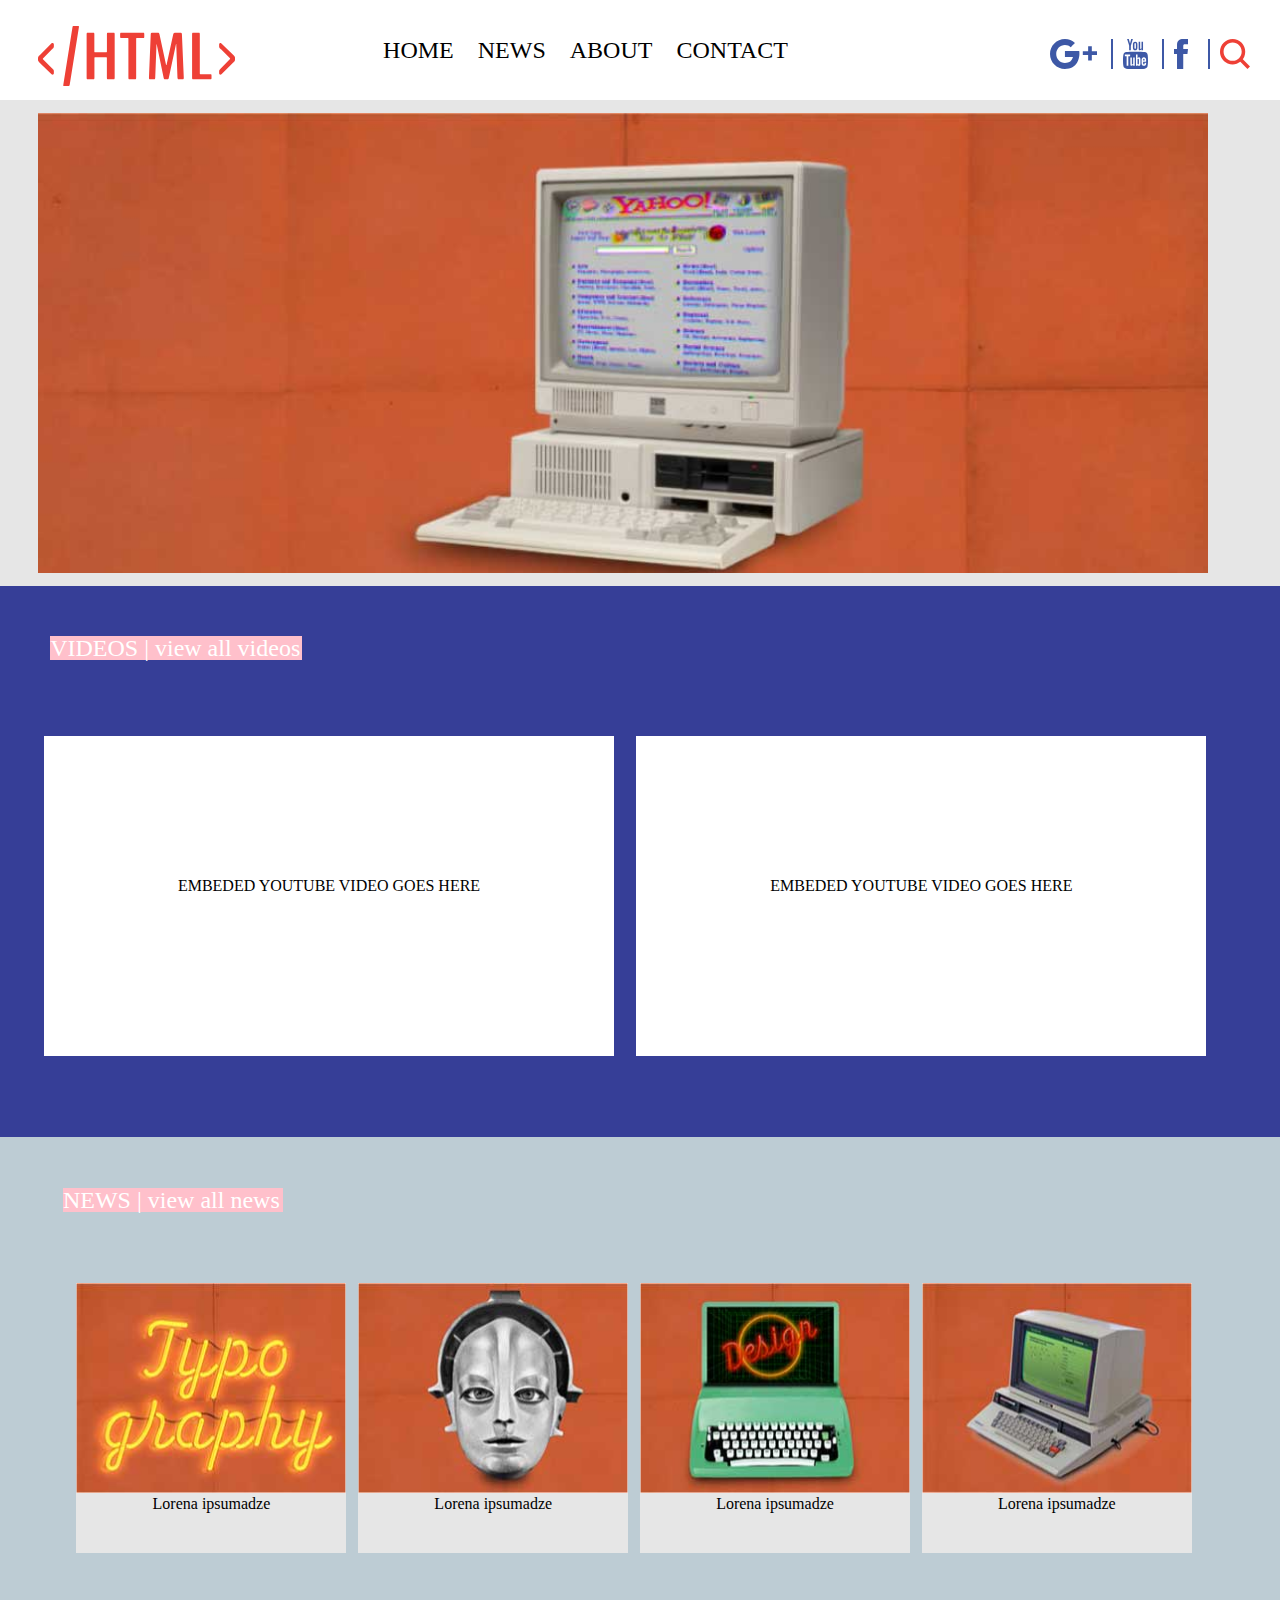
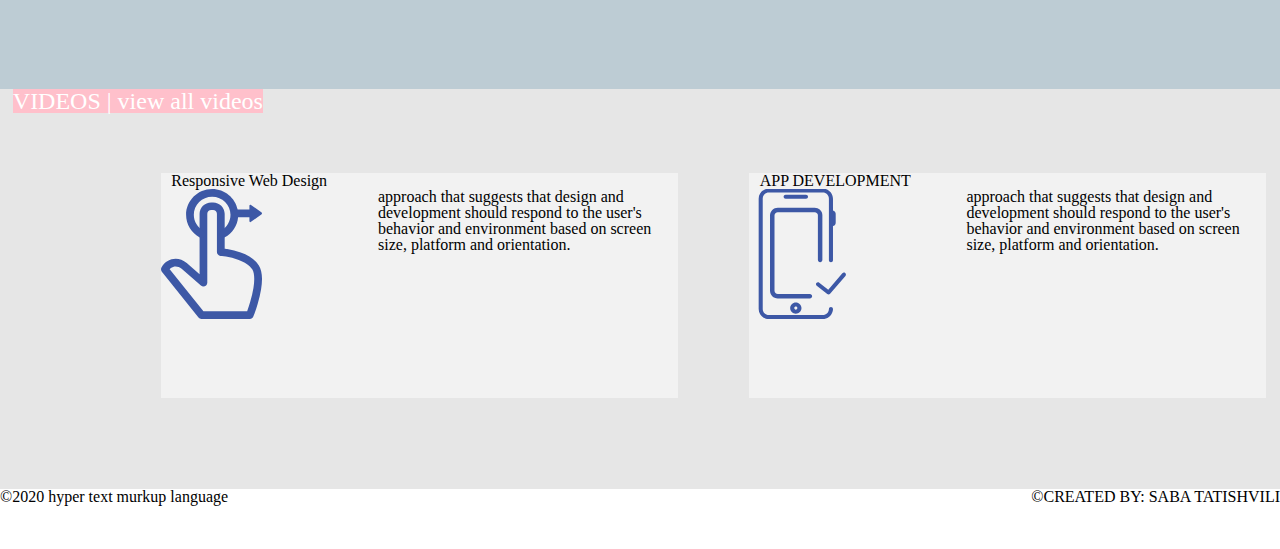
<file: index.html>
<!DOCTYPE html>
<html lang="en">
<head>
	<link rel="stylesheet" type="text/css" href="css/reset.css">
	<link rel="stylesheet" type="text/css" href="css/style.css">
	<link rel="icon" type="text/css" href="images/bell.png">
	<meta charset="UTF-8">
	<title>New Year</title>
</head>
<body>
	<header>
		<a href="index.html"> <img class="htmllogo" src="images/htmllogo.svg" alt="HTML LOGO"> </a> 
		<ul class="ul">
			<li  class="li"> <a class="liTAGa" href="index.html">HOME</a></li>
			<li  class="li"> <a class="liTAGa" href="news.html">NEWS</a></li>
			<li  class="li"> <a class="liTAGa" href="about1.html">ABOUT</a></li>
			<li  class="li"> <a class="liTAGa" href="contact.html">CONTACT</a></li>
		</ul>
		<div class="headersociallogos">
		    <a href="https://www.google.com/"> <img class="googlelogo" src="images/googlelogo.svg"></a>
		    <a href="https://www.youtube.com/"> <img class="headerlogos" src="images/youtubelogo.svg"></a>
		    <a href="https://www.facebook.com/"> <img class="headerlogos" src="images/facebooklogo.svg"></a>
		    <button class="button1" onclick="myFunction()"><img class="headerlogos" src="images/searchlogo.svg"></button> 
		    <script>function myFunction() {alert("UNDER CONSTRUCTION!");}
            </script>
		</div>
	</header>
	<div class="firstmaindiv">
		<img class="computerlogo" src="images/computerlogo.svg" alt="computer logo">
	</div>
	<div class="seconddiv">
		 <p class="seconddivp">VIDEOS | view all videos</p>
		 <div class="secondminidiv"><p class="secondmaindivp">EMBEDED YOUTUBE VIDEO GOES HERE</p> </div>
		 <div class="secondminidiv"><p class="secondmaindivp">EMBEDED YOUTUBE VIDEO GOES HERE</p> </div>
	</div>
	<div class="thirddiv">
		<p class="thirdivp">NEWS | view all news</p>
		<div class="thirdmainflex">
		 <div class="thirdminidiv">
			<img class="thirdminidivimg" src="images/typographylogo.svg" alt="typographylogo">
			<p class="thirdminidivp">Lorena ipsumadze</p>
		</div>
		<div class="thirdminidiv">
			<img class="thirdminidivimg" src="images/impsumlogo.svg" alt="lorem ipsum">
			<p class="thirdminidivp">Lorena ipsumadze</p>
		</div>
		<div class="thirdminidiv">
			<img class="thirdminidivimg" src="images/minicomputerklogo.svg" alt="computer logo">
			<p class="thirdminidivp">Lorena ipsumadze</p>
		</div>
		<div class="thirdminidiv">
			<img class="thirdminidivimg" src="images/minicomputerlogo.svg" alt="computerminilogo">
			<p class="thirdminidivp">Lorena ipsumadze</p>
		</div>
	 </div>
	</div>
	<div class="forthdiv">
		<p class="forthdivp">VIDEOS | view all videos</p>
		<div class="forthfirstdiv"> 
		  <div class="forthminidiv">
			 <h3 class="forthminidivh3"> Responsive Web Design</h3>
			 <img class="forthminidivlogo" src="images/fingerlogo.svg" alt="fingerlogo">
			 <p class="forthminidivp">approach that suggests that design and development should respond to the user's behavior and environment based on screen size, platform and orientation.</p>
		  </div>
		  <div class="forthminidiv">
			 <h3 class="forthminidivh3"> APP DEVELOPMENT</h3>
			 <img class="forthminidivlogo" src="images/phonelogo.svg" alt="phonelogo">
			 <p class="forthminidivp">approach that suggests that design and development should respond to the user's behavior and environment based on screen size, platform and orientation.</p>
		  </div>
		</div>
	</div>
	<footer class="footerbox">
		<p class="footerboxp1">©2020 hyper text murkup language</p>
		<p class="footerboxp2">©CREATED BY: SABA TATISHVILI</p>
		
	</footer>

</body>
</html>
</file>
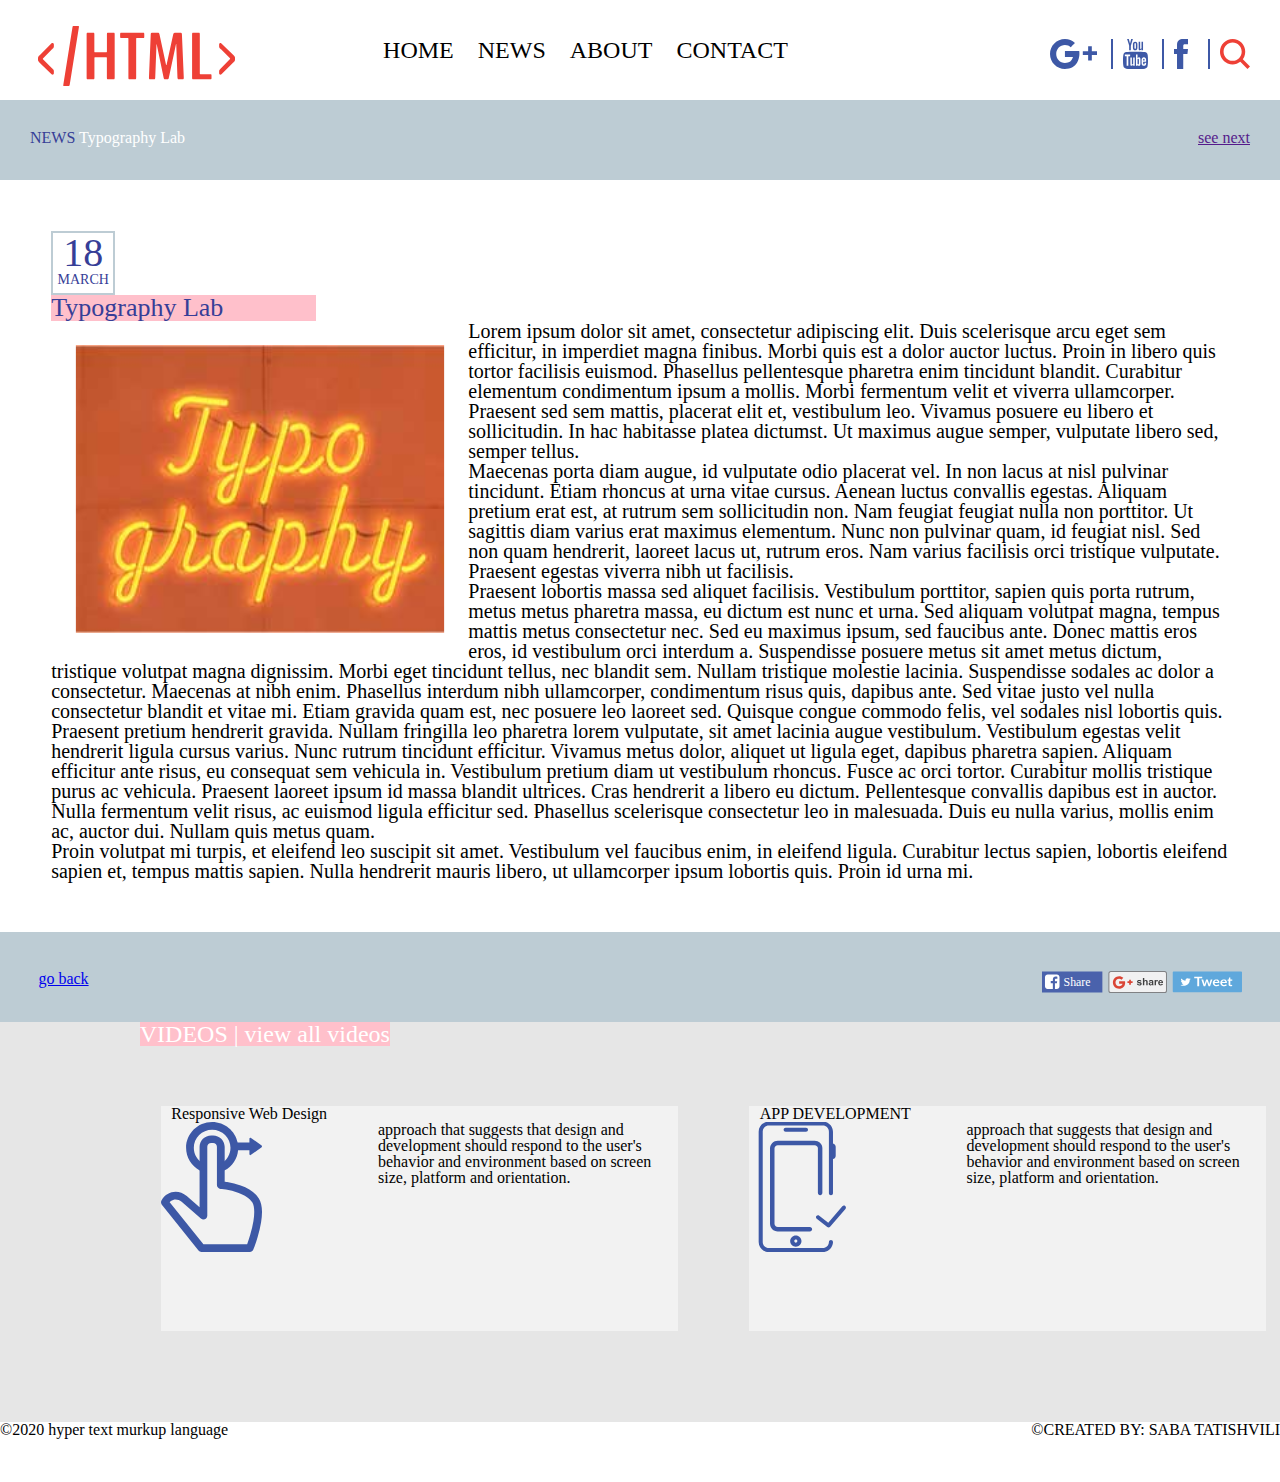
<file: about.html>
<!DOCTYPE html>
<html lang="en">
<head>
	<link rel="stylesheet" type="text/css" href="css/reset.css">
	<link rel="stylesheet" type="text/css" href="css/style.css">
	<link rel="icon" type="text/css" href="images/bell.png">
	<meta charset="UTF-8">
	<title>New Year typography</title>
</head>
<body>
	<header>
		<a href="index.html"> <img class="htmllogo" src="images/htmllogo.svg" alt="HTML LOGO"> </a> 
		<ul class="ul">
			<li  class="li"> <a class="liTAGa" href="index.html">HOME</a></li>
			<li  class="li"> <a class="liTAGa" href="news.html">NEWS</a></li>
			<li  class="li"> <a class="liTAGa" href="about1.html">ABOUT</a></li>
			<li  class="li"> <a class="liTAGa" href="contact.html">CONTACT</a></li>
		</ul>
		<div class="headersociallogos">
		    <a href="https://www.google.com/"> <img class="googlelogo" src="images/googlelogo.svg"></a>
		    <a href="https://www.youtube.com/"> <img class="headerlogos" src="images/youtubelogo.svg"></a>
		    <a href="https://www.facebook.com/"> <img class="headerlogos" src="images/facebooklogo.svg"></a>
		    <button class="button1" onclick="myFunction()"><img class="headerlogos" src="images/searchlogo.svg"></button> 
		    <script>function myFunction() {alert("UNDER CONSTRUCTION!");}
            </script>
		</div>
	</header>
	<div class="afterheaderdiv">
		<p class="afterheaderdivp">NEWS    <span class="afterheaderdivspan">Typography Lab </span> </p>
		<a class="afterheaderdiva" href="">see next</a>
	</div>
	<div class="aboutmaindiv">
	   <div class="aboutdiv">
		  <p class="aboutdivp"> 18 </p>
		  <p class="aboutdivp2">MARCH</p>
	   </div>
	   <p class="p">Typography Lab</p>
	   <div>
	    	<img class="typologo" src="images/typographylogo.svg">
	   	    <p class="aboutmaindivp"> Lorem ipsum dolor sit amet, consectetur adipiscing elit. Duis scelerisque arcu eget sem efficitur, in imperdiet magna finibus. Morbi quis est a dolor auctor luctus. Proin in libero quis tortor facilisis euismod. Phasellus pellentesque pharetra enim tincidunt blandit. Curabitur elementum condimentum ipsum a mollis. Morbi fermentum velit et viverra ullamcorper. Praesent sed sem mattis, placerat elit et, vestibulum leo. Vivamus posuere eu libero et sollicitudin. In hac habitasse platea dictumst. Ut maximus augue semper, vulputate libero sed, semper tellus. </p>

            <p class="aboutmaindivp">Maecenas porta diam augue, id vulputate odio placerat vel. In non lacus at nisl pulvinar tincidunt. Etiam rhoncus at urna vitae cursus. Aenean luctus convallis egestas. Aliquam pretium erat est, at rutrum sem sollicitudin non. Nam feugiat feugiat nulla non porttitor. Ut sagittis diam varius erat maximus elementum. Nunc non pulvinar quam, id feugiat nisl. Sed non quam hendrerit, laoreet lacus ut, rutrum eros. Nam varius facilisis orci tristique vulputate. Praesent egestas viverra nibh ut facilisis.</p>

            <p class="aboutmaindivp">Praesent lobortis massa sed aliquet facilisis. Vestibulum porttitor, sapien quis porta rutrum, metus metus pharetra massa, eu dictum est nunc et urna. Sed aliquam volutpat magna, tempus mattis metus consectetur nec. Sed eu maximus ipsum, sed faucibus ante. Donec mattis eros eros, id vestibulum orci interdum a. Suspendisse posuere metus sit amet metus dictum, tristique volutpat magna dignissim. Morbi eget tincidunt tellus, nec blandit sem. Nullam tristique molestie lacinia. Suspendisse sodales ac dolor a consectetur. Maecenas at nibh enim. Phasellus interdum nibh ullamcorper, condimentum risus quis, dapibus ante. Sed vitae justo vel nulla consectetur blandit et vitae mi. Etiam gravida quam est, nec posuere leo laoreet sed. Quisque congue commodo felis, vel sodales nisl lobortis quis.</p>

            <p class="aboutmaindivp">Praesent pretium hendrerit gravida. Nullam fringilla leo pharetra lorem vulputate, sit amet lacinia augue vestibulum. Vestibulum egestas velit hendrerit ligula cursus varius. Nunc rutrum tincidunt efficitur. Vivamus metus dolor, aliquet ut ligula eget, dapibus pharetra sapien. Aliquam efficitur ante risus, eu consequat sem vehicula in. Vestibulum pretium diam ut vestibulum rhoncus. Fusce ac orci tortor. Curabitur mollis tristique purus ac vehicula. Praesent laoreet ipsum id massa blandit ultrices. Cras hendrerit a libero eu dictum. Pellentesque convallis dapibus est in auctor. Nulla fermentum velit risus, ac euismod ligula efficitur sed. Phasellus scelerisque consectetur leo in malesuada. Duis eu nulla varius, mollis enim ac, auctor dui. Nullam quis metus quam.</p>
 
            <p class="aboutmaindivp">Proin volutpat mi turpis, et eleifend leo suscipit sit amet. Vestibulum vel faucibus enim, in eleifend ligula. Curabitur lectus sapien, lobortis eleifend sapien et, tempus mattis sapien. Nulla hendrerit mauris libero, ut ullamcorper ipsum lobortis quis. Proin id urna mi. </p>
	  </div>
	</div>
	  <div class="aboutdiv4">
	  	<a class="abouta" href="news.html">go back</a>
	  	<img class="socialmediatype2" src="images/socialmediatype2.svg" alt="socialmedia">
	</div>
	<div class="forthdiv">
		<p class="forthdivp">VIDEOS | view all videos</p>
		<div class="forthfirstdiv"> 
		  <div class="forthminidiv">
			 <h3 class="forthminidivh3"> Responsive Web Design</h3>
			 <img class="forthminidivlogo" src="images/fingerlogo.svg" alt="fingerlogo">
			 <p class="forthminidivp">approach that suggests that design and development should respond to the user's behavior and environment based on screen size, platform and orientation.</p>
		  </div>
		  <div class="forthminidiv">
			 <h3 class="forthminidivh3"> APP DEVELOPMENT</h3>
			 <img class="forthminidivlogo" src="images/phonelogo.svg" alt="phonelogo">
			 <p class="forthminidivp">approach that suggests that design and development should respond to the user's behavior and environment based on screen size, platform and orientation.</p>
		  </div>
		</div>
	</div>
	<footer class="footerbox">
		<p class="footerboxp1">©2020 hyper text murkup language</p>
		<p class="footerboxp2">©CREATED BY: SABA TATISHVILI</p>
		
	</footer>

</body>
</html>
</file>
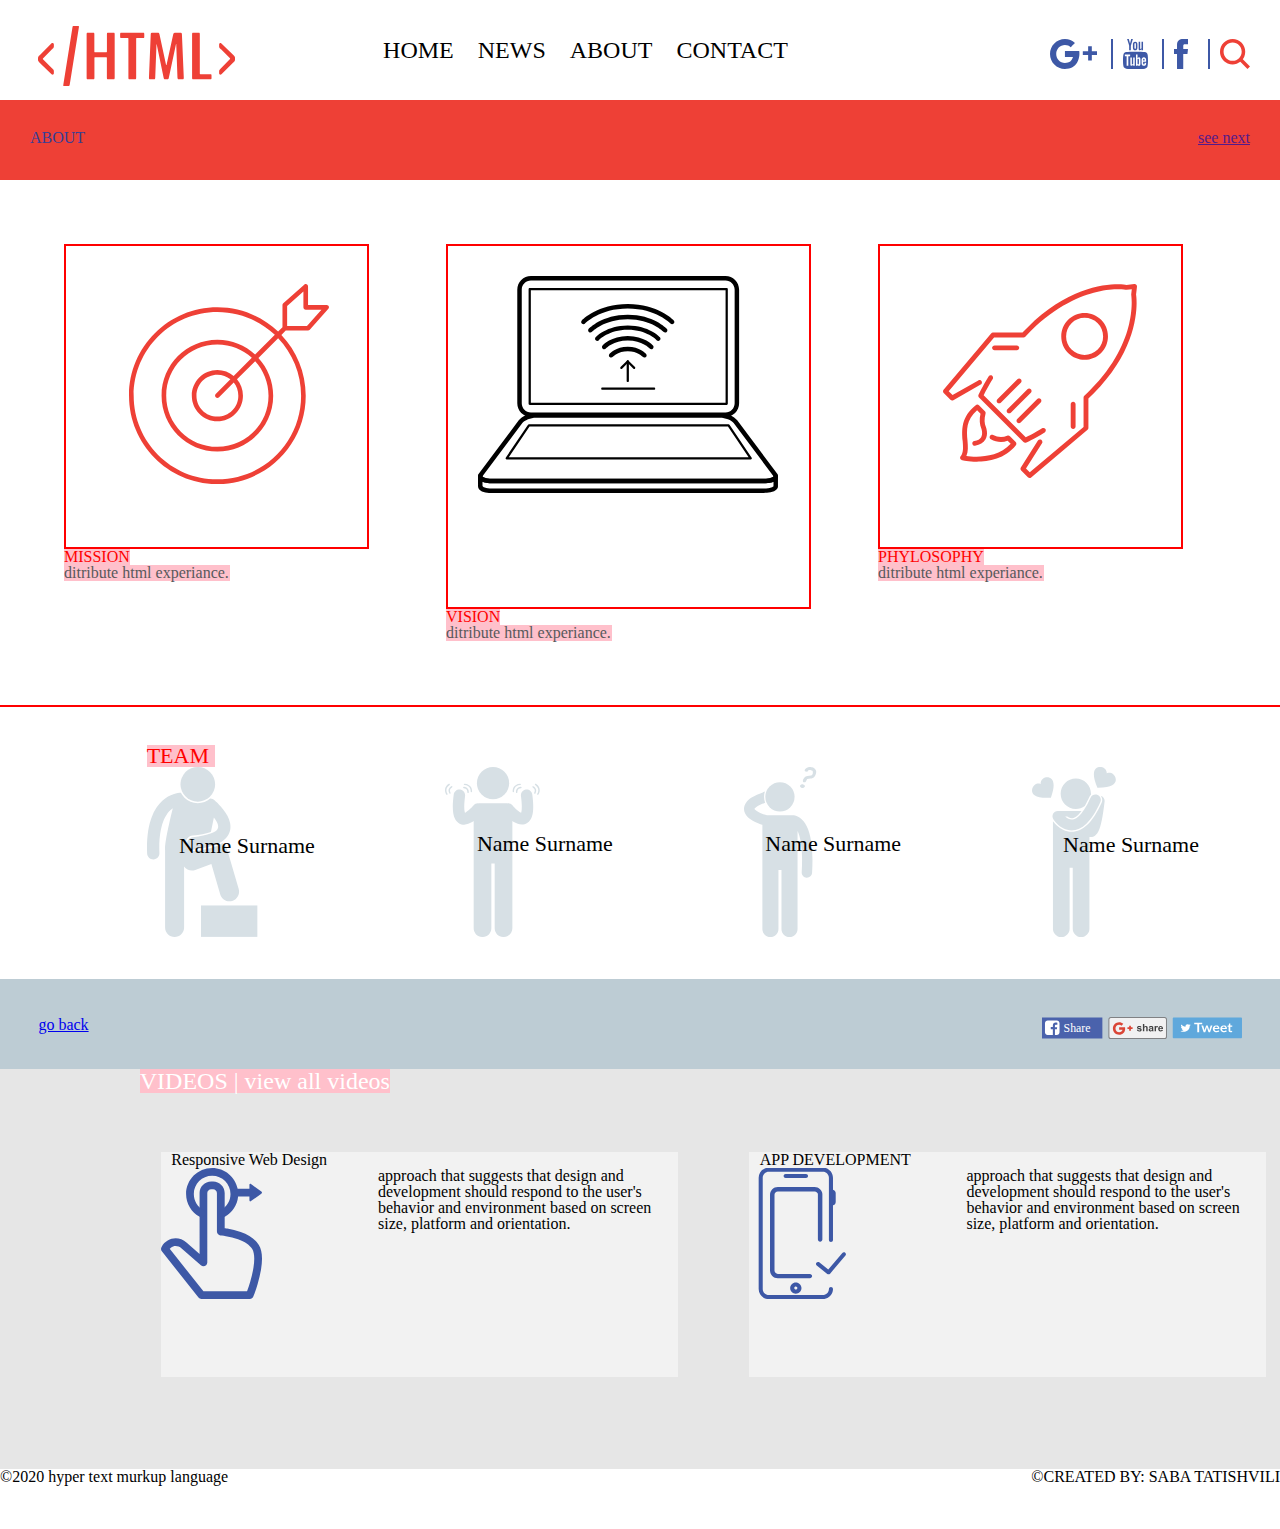
<file: about1.html>
<!DOCTYPE html>
<html lang="en">
<head>
	<link rel="stylesheet" type="text/css" href="css/reset.css">
	<link rel="stylesheet" type="text/css" href="css/style.css">
	<link rel="icon" type="text/css" href="images/bell.png">
	<meta charset="UTF-8">
	<title>New Year About</title>
</head>
<body>
	<header>
		<a href="index.html"> <img class="htmllogo" src="images/htmllogo.svg" alt="HTML LOGO"> </a> 
		<ul class="ul">
			<li  class="li"> <a class="liTAGa" href="index.html">HOME</a></li>
			<li  class="li"> <a class="liTAGa" href="news.html">NEWS</a></li>
			<li  class="li"> <a class="liTAGa" href="about1.html">ABOUT</a></li>
			<li  class="li"> <a class="liTAGa" href="contact.html">CONTACT</a></li>
		</ul>
		<div class="headersociallogos">
		    <a href="https://www.google.com/"> <img class="googlelogo" src="images/googlelogo.svg"></a>
		    <a href="https://www.youtube.com/"> <img class="headerlogos" src="images/youtubelogo.svg"></a>
		    <a href="https://www.facebook.com/"> <img class="headerlogos" src="images/facebooklogo.svg"></a>
		    <button class="button1" onclick="myFunction()"><img class="headerlogos" src="images/searchlogo.svg">
		    </button> 
		    <script>function myFunction() {alert("UNDER CONSTRUCTION!");}
            </script>
		</div>
	</header>
	<div class="afterheaderdiv2">
		<p class="afterheaderdivp">ABOUT</p>
		<a class="afterheaderdiva" href="">see next</a>
	</div>
	<div class="about1div">
	    <div class="about1minidiv">
	    	<div class="rocketdiv">
	    	  <img class="darts" src="images/darts.svg" alt="darts">
	    	</div>
	    	 <h2 class="abouth2">MISSION</h2>
	    	 <p class="abouthp">ditribute html experiance.</p>
		</div>
		<div class="about2minidiv">
		  <div class="aboutcomputermain">
			<img class="aboutcomputer" src="images/aboutcomputer.svg" alt="computer">
		  </div>
	  	  <h2 class="abouth2">VISION</h2>
	      <p class="abouthp">ditribute html experiance.</p>
			
		</div>
		<div class="about3minidiv">
			<div class="rocketdiv">
		 	  <img class="rocket" src="images/rocket.svg" alt="rocket">
			</div>
			<h2 class="abouth2">PHYLOSOPHY</h2>
			<p class="abouthp">ditribute html experiance.</p>
		</div>
	</div>
	<div class="afterabout">
		<h1 class="abouth3">TEAM</h1>
		<img class="man" src="images/man.svg" alt="man">
		<img class="man" src="images/man2.svg" alt="man2">
		<img class="man" src="images/man3.svg" alt="man3">
		<img class="man" src="images/man4.svg" alt="man4">		
	</div>
	</div>
	</div>
	  <div class="aboutdiv4">
	  	<a class="abouta" href="about1.html">go back</a>
	  	<img class="socialmediatype2" src="images/socialmediatype2.svg" alt="socialmedia">
	  </div>
	<div class="forthdiv">
		<p class="forthdivp">VIDEOS | view all videos</p>
		<div class="forthfirstdiv"> 
		  <div class="forthminidiv">
			 <h3 class="forthminidivh3"> Responsive Web Design</h3>
			 <img class="forthminidivlogo" src="images/fingerlogo.svg" alt="fingerlogo">
			 <p class="forthminidivp">approach that suggests that design and development should respond to the user's behavior and environment based on screen size, platform and orientation.</p>
		  </div>
		  <div class="forthminidiv">
			 <h3 class="forthminidivh3"> APP DEVELOPMENT</h3>
			 <img class="forthminidivlogo" src="images/phonelogo.svg" alt="phonelogo">
			 <p class="forthminidivp">approach that suggests that design and development should respond to the user's behavior and environment based on screen size, platform and orientation.</p>
		  </div>
		</div>
	</div>
	<footer class="footerbox">
		<p class="footerboxp1">©2020 hyper text murkup language</p>
		<p class="footerboxp2">©CREATED BY: SABA TATISHVILI</p>
		
	</footer>

</body>
</html>
</file>
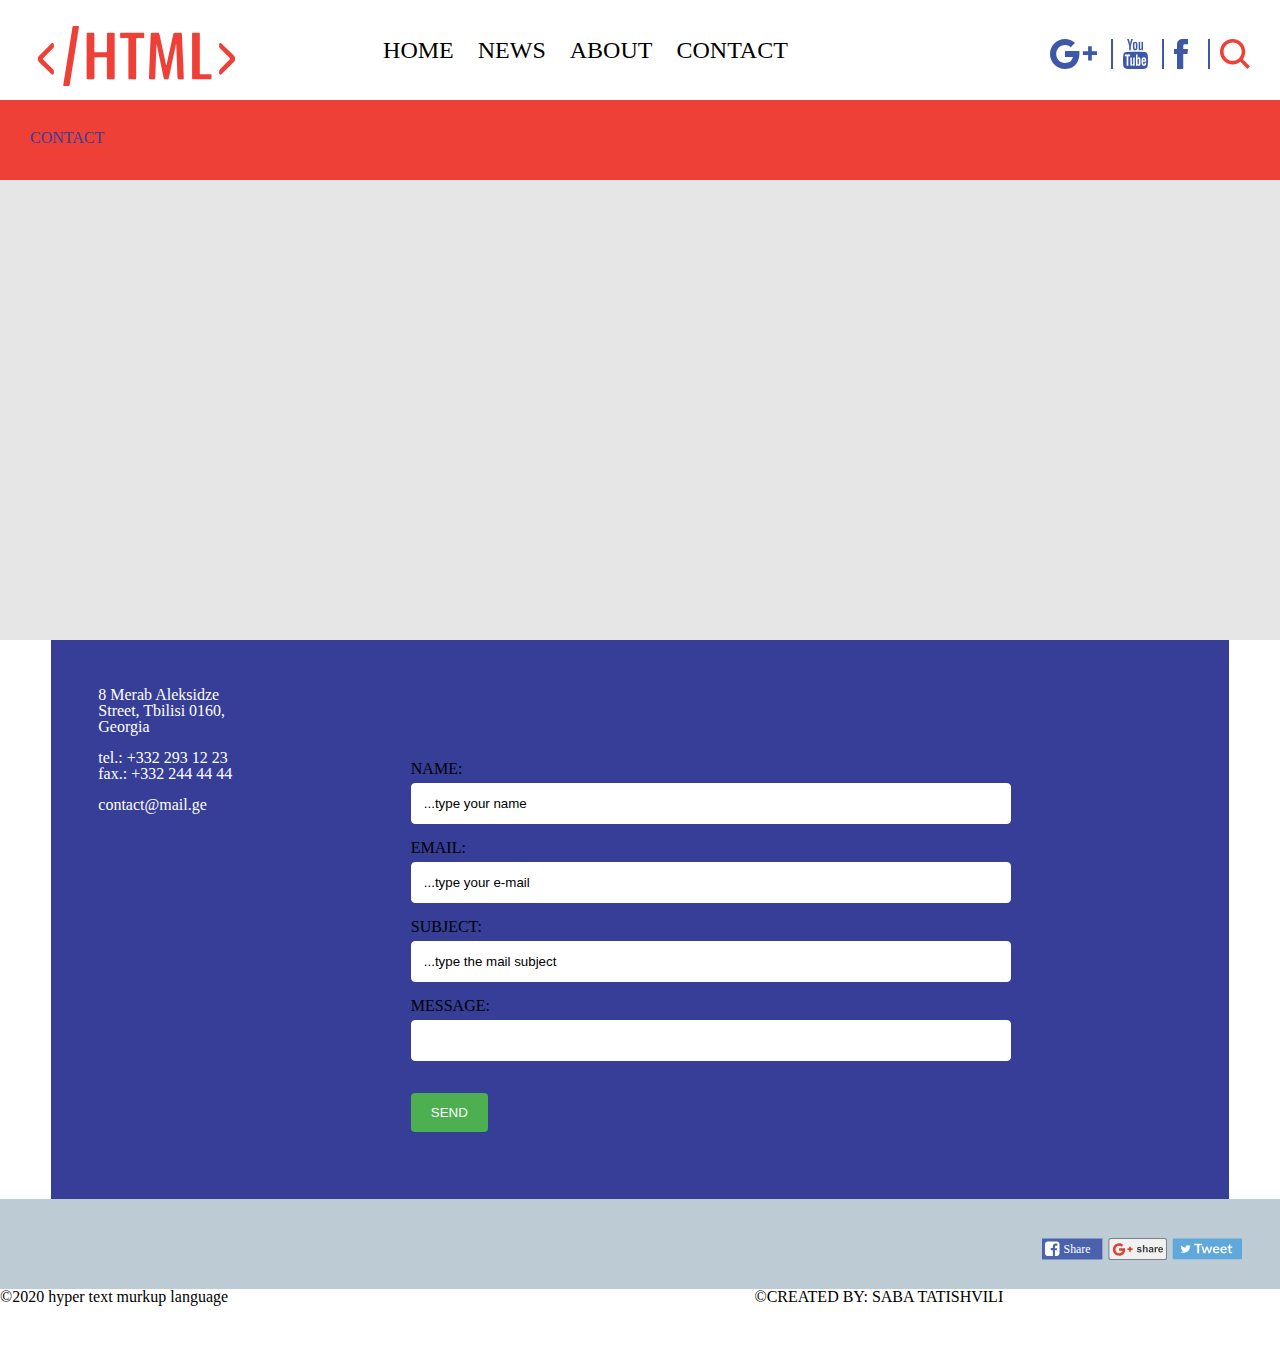
<file: contact.html>
<!DOCTYPE html>
<html lang="en">
<head>
	<link rel="stylesheet" type="text/css" href="css/reset.css">
	<link rel="stylesheet" type="text/css" href="css/style.css">
	<link rel="icon" type="text/css" href="images/bell.png">
	<meta charset="UTF-8">
	<title>New Year About</title>
</head>
<body>
	<header>
		<a href="index.html"> <img class="htmllogo" src="images/htmllogo.svg" alt="HTML LOGO"> </a> 
		<ul class="ul">
			<li  class="li"> <a class="liTAGa" href="index.html">HOME</a></li>
			<li  class="li"> <a class="liTAGa" href="news.html">NEWS</a></li>
			<li  class="li"> <a class="liTAGa" href="about1.html">ABOUT</a></li>
			<li  class="li"> <a class="liTAGa" href="index.html">CONTACT</a></li>
		</ul>
		<div class="headersociallogos">
		    <a href="https://www.google.com/"> <img class="googlelogo" src="images/googlelogo.svg"></a>
		    <a href="https://www.youtube.com/"> <img class="headerlogos" src="images/youtubelogo.svg"></a>
		    <a href="https://www.facebook.com/"> <img class="headerlogos" src="images/facebooklogo.svg"></a>
		    <button class="button1" onclick="myFunction()"><img class="headerlogos" src="images/searchlogo.svg">
		    </button> 
		    <script>function myFunction() {alert("UNDER CONSTRUCTION!");}
            </script>
		</div>
	</header>
	<div class="afterheaderdiv2">
		<p class="afterheaderdivp">CONTACT</p>
	</div>
	<div class="map">
		<iframe class="mapframe" src="https://www.google.com/maps/embed?pb=!1m18!1m12!1m3!1d3234.8392885288467!2d44.78378574392165!3d41.71676582817777!2m3!1f0!2f0!3f0!3m2!1i1024!2i768!4f13.1!3m3!1m2!1s0x404472d4fa5b02d7%3A0xced15c2c7992ceb5!2sGeoLab!5e0!3m2!1sen!2sge!4v1578564448494!5m2!1sen!2sge" width="600" height="450" frameborder="0" style="border:0;" allowfullscreen=""></iframe>
	</div>
	<div class="bluezonemain">
		<div class="bluezone">
			<div class="contactinfo">
			  <p class="bluezonep">8 Merab Aleksidze Street, 
                 Tbilisi 0160, Georgia
              </p>
              <p class="bluezonep">
            	tel.: +332 293 12 23
                fax.: +332 244 44 44
              </p>
              <p class="bluezonep">contact@mail.ge</p>
            </div>
		<form class="form" action="/action_page.php">
              NAME:<br>
             <input type="text" name="NAME" value="...type your name">
             <br>EMAIL:<br>
             <input type="text" name="EMAIL" value="...type your e-mail">
             <br>SUBJECT:<br>
             <input type="text" name="SUBJECT" value="...type the mail subject">
             <br>MESSAGE:<br>
             <span class="messagespan"> <input type="text" name="MESSAGE" > </span>
             <br><br>
             <input type="submit" value="SEND">
        </form> 
      </div>
	</div>
	 <div class="aboutdiv4">
	 	 <img class="socialmediatype2" src="images/socialmediatype2.svg" alt="socialmedia">
	 </div>
	</div>
	<footer class="footerbox">
		<p class="footerboxp1">©2020 hyper text murkup language</p>
		<p class="footerboxp2">©CREATED BY: SABA TATISHVILI</p>
	</footer>

</body>
</html>
</file>
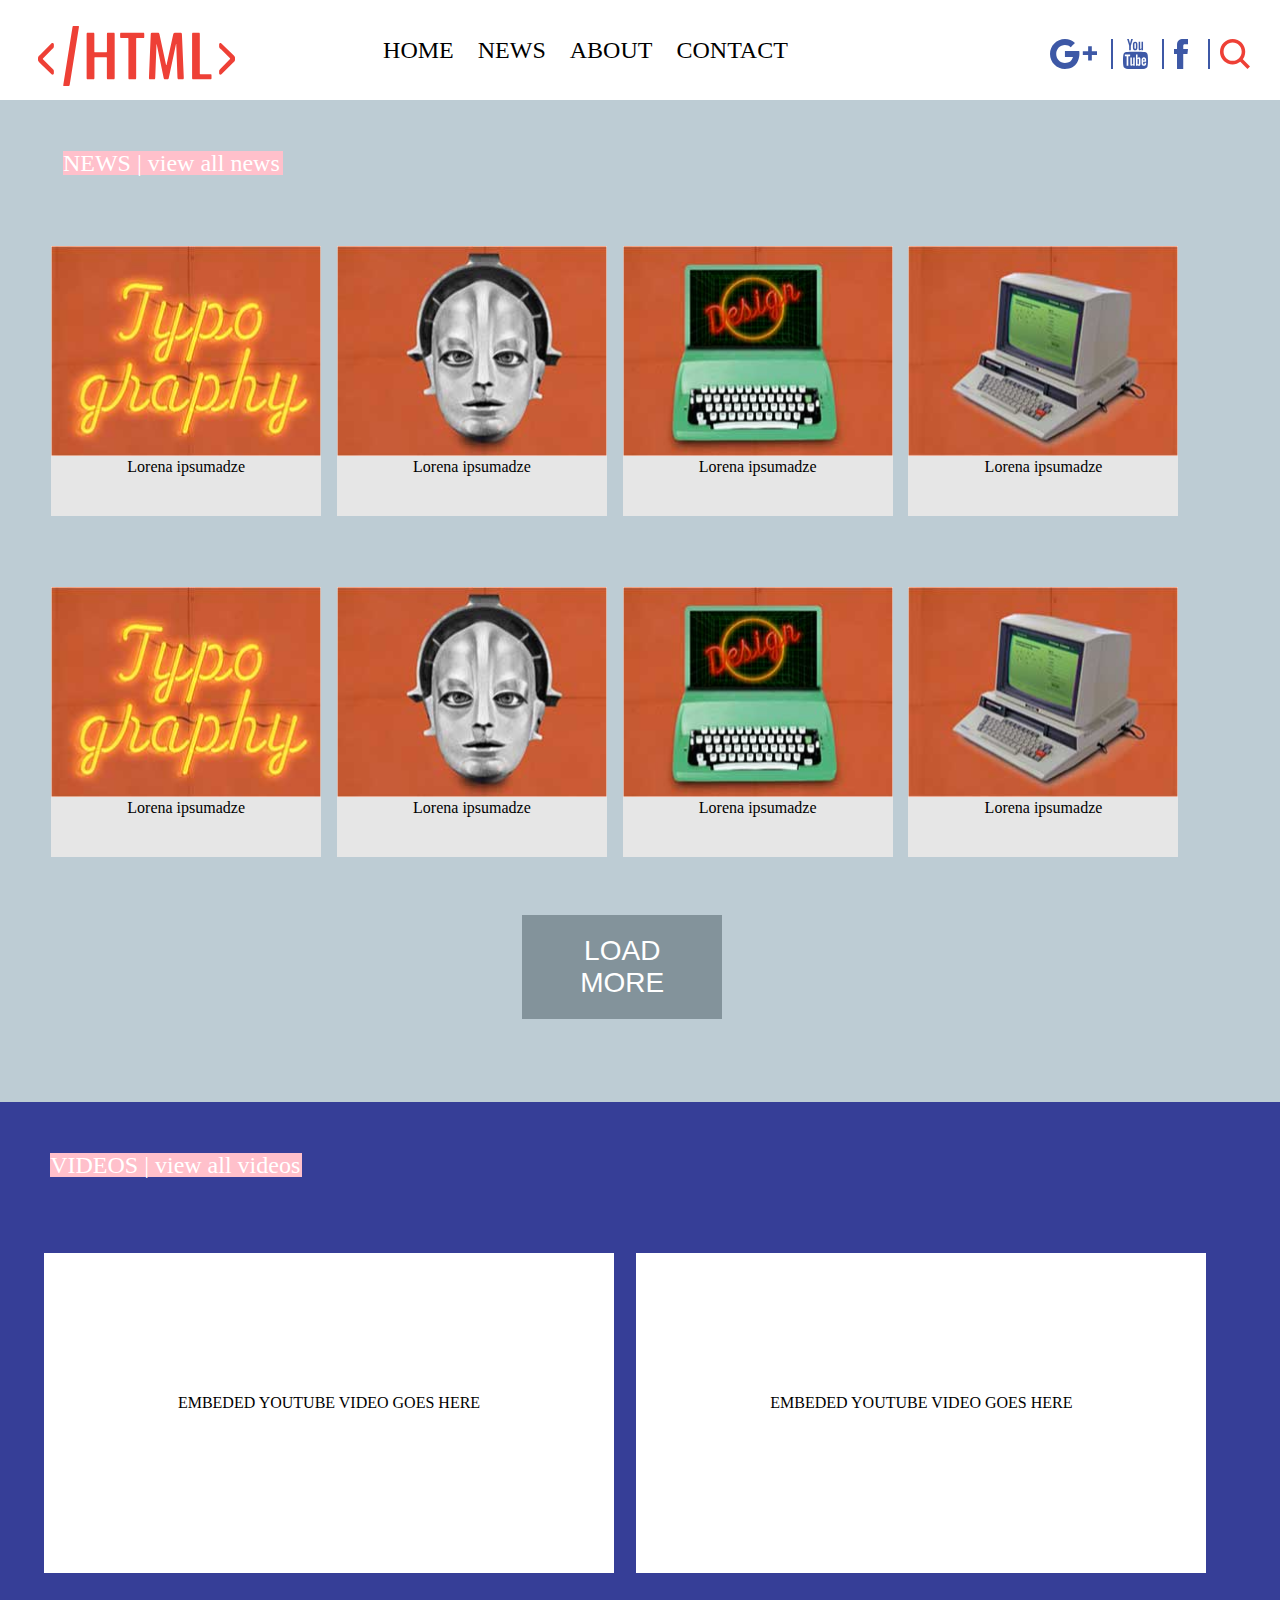
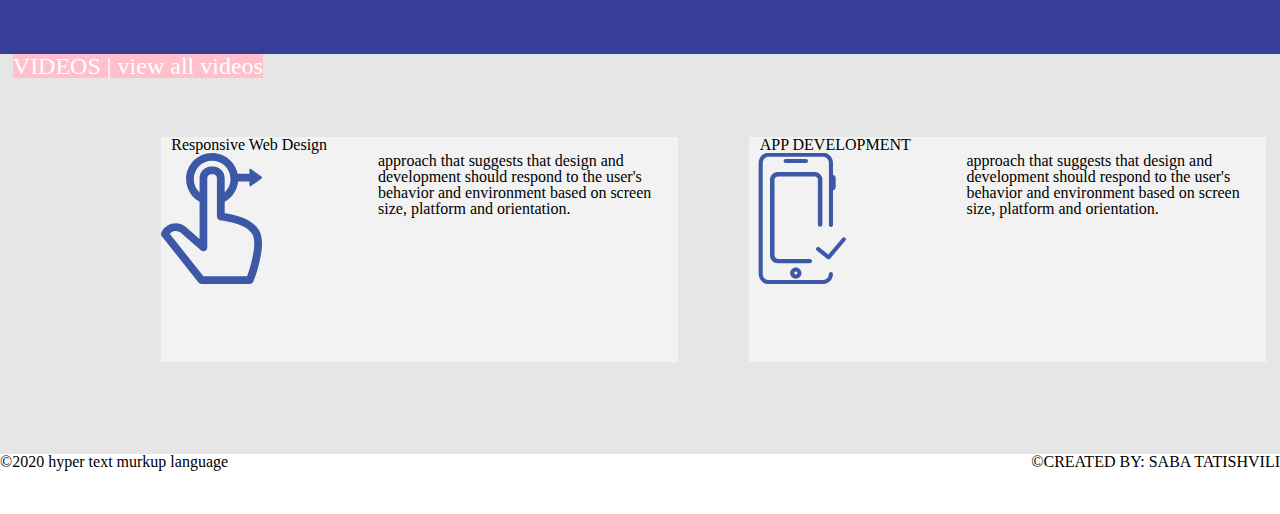
<file: news.html>
<!DOCTYPE html>
<html lang="en">
<head>
	<link rel="stylesheet" type="text/css" href="css/reset.css">
	<link rel="stylesheet" type="text/css" href="css/style.css">
	<link rel="icon" type="text/css" href="images/bell.png">
	<meta charset="UTF-8">
	<title>New Year News</title>
</head>
<body>
	<header>
		<a href="index.html"> <img class="htmllogo" src="images/htmllogo.svg" alt="HTML LOGO"> </a> 
		<ul class="ul">
			<li  class="li"> <a class="liTAGa" href="index.html">HOME</a></li>
			<li  class="li"> <a class="liTAGa" href="news.html">NEWS</a></li>
			<li  class="li"> <a class="liTAGa" href="about1.html">ABOUT</a></li>
			<li  class="li"> <a class="liTAGa" href="contact.html">CONTACT</a></li>
		</ul>
		<div class="headersociallogos">
		    <a href="https://www.google.com/"> <img class="googlelogo" src="images/googlelogo.svg"></a>
		    <a href="https://www.youtube.com/"> <img class="headerlogos" src="images/youtubelogo.svg"></a>
		    <a href="https://www.facebook.com/"> <img class="headerlogos" src="images/facebooklogo.svg"></a>
		    <button class="button1" onclick="myFunction()"><img class="headerlogos" src="images/searchlogo.svg"></button> 
		    <script>function myFunction() {alert("UNDER CONSTRUCTION!");}
            </script>
		</div>
	</header>
	    <div class="thirddivnews">
		  <p class="thirdivp">NEWS | view all news</p>
		 <div class="newslastdiv">
		  <div class="thirdminidiv">
			 <img class="thirdminidivimg" src="images/typographylogo.svg" alt="typographylogo">
			 <p class="thirdminidivp">Lorena ipsumadze</p>
		  </div>
		  <div class="thirdminidiv">
			 <img class="thirdminidivimg" src="images/impsumlogo.svg" alt="lorem ipsum">
			 <p class="thirdminidivp">Lorena ipsumadze</p>
		  </div>
		  <div class="thirdminidiv">
			<img class="thirdminidivimg" src="images/minicomputerklogo.svg" alt="computer logo">
			<p class="thirdminidivp">Lorena ipsumadze</p>
		  </div>
		  <div class="thirdminidiv">
		  	<div></div>
			<img class="thirdminidivimg" src="images/minicomputerlogo.svg" alt="computerminilogo">
			<p class="thirdminidivp">Lorena ipsumadze</p>
			</div>
			<div class="thirdminidiv">
			 <img class="thirdminidivimg" src="images/typographylogo.svg" alt="typographylogo">
			 <p class="thirdminidivp">Lorena ipsumadze</p>
		  </div>
		  <div class="thirdminidiv">
			 <img class="thirdminidivimg" src="images/impsumlogo.svg" alt="lorem ipsum">
			 <p class="thirdminidivp">Lorena ipsumadze</p>
		  </div>
		  <div class="thirdminidiv">
			<img class="thirdminidivimg" src="images/minicomputerklogo.svg" alt="computer logo">
			<p class="thirdminidivp">Lorena ipsumadze</p>
		  </div>
		  <div class="thirdminidiv">
			<img class="thirdminidivimg" src="images/minicomputerlogo.svg" alt="computerminilogo">
			<p class="thirdminidivp">Lorena ipsumadze</p>
		 </div>
		</div>
		<a href="about.html"> <button class="loadmorebutton"> LOAD MORE </button> </a>
		</div>
	</div>
		<div class="seconddiv">
		 <p class="seconddivp">VIDEOS | view all videos</p>
		 <div class="secondminidiv"><p class="secondmaindivp">EMBEDED YOUTUBE VIDEO GOES HERE</p> </div>
		 <div class="secondminidiv"><p class="secondmaindivp">EMBEDED YOUTUBE VIDEO GOES HERE</p> </div>
	</div>
	
	<div class="forthdiv">
		<p class="forthdivp">VIDEOS | view all videos</p>
		<div class="forthfirstdiv"> 
		  <div class="forthminidiv">
			 <h3 class="forthminidivh3"> Responsive Web Design</h3>
			 <img class="forthminidivlogo" src="images/fingerlogo.svg" alt="fingerlogo">
			 <p class="forthminidivp">approach that suggests that design and development should respond to the user's behavior and environment based on screen size, platform and orientation.</p>
		  </div>
		  <div class="forthminidiv">
			 <h3 class="forthminidivh3"> APP DEVELOPMENT</h3>
			 <img class="forthminidivlogo" src="images/phonelogo.svg" alt="phonelogo">
			 <p class="forthminidivp">approach that suggests that design and development should respond to the user's behavior and environment based on screen size, platform and orientation.</p>
		  </div>
		</div>
	</div>
	<footer class="footerbox">
		<p class="footerboxp1">©2020 hyper text murkup language</p>
		<p class="footerboxp2">©CREATED BY: SABA TATISHVILI</p>
		
	</footer>

</body>
</html>
</file>
<file: css/style.css>
.headerlogos {
	height: 30px;
	margin-left: 10px;
	border-left: 2px solid #3D58A6;
	padding-left: 10px;
	animation: scaledown .4s linear;
	animation-fill-mode: forwards;
}
.headerlogos:hover {
	z-index: 100;
	animation: scale 1s ease;
	animation-fill-mode: forwards;
}
@keyframes scaledown{
	0%{
		-webkit-transform: scale(1.1);
		transform: scale(1.1);
	}
	100%{
		-webkit-transform: scale(1.0);
		transform: scale(1.0);
	}
}
@keyframes scale{
	0%{
		-webkit-transform: scale(1)
		transform: scale(1);
	}

}
.headersociallogos {
	float: right;
	width: 250px;
	margin-top: 3%;
	height: 50px;
}
.htmllogo {
	height: 60px;
	float: left;
	margin: 2% 0 0 3%;
}
.li {
	font-size:  24px;
	color: #3D58A6;
	display: inline-block;
	margin-left: 4%;
	text-decoration: none;
	color: black;
}
.ul {
	height: 20px;
	width: 500px;
	display: inline-block;
	margin-left: 10%;
	margin-top: 3%
}
header {
	height: 100px;
	position: sticky;
	top: 0%;
	background-color: white;
}
.googlelogo {
	height: 30px;
	margin-left: 10px;
	padding-left: 10px;
	animation: scaledown .4s linear;
	animation-fill-mode: forwards;}
.googlelogo:hover {
	z-index: 100;
	animation: scale 1s ease;
	animation-fill-mode: forwards;
}
@keyframes scaledown{
	0%{
		-webkit-transform: scale(1.1);
		transform: scale(1.1);
	}
	100%{
		-webkit-transform: scale(1.0);
		transform: scale(1.0);
	}
}
@keyframes scale{
	0%{
		-webkit-transform: scale(1)
		transform: scale(1);
	}

}
}
.searchlogo {
	height: 30px;
	margin-left: 10px;
	border-left: 2px solid #3D58A6;
	padding-left: 10px;
}
.searchlogo:hover {
	height: 40px;
}
.liTAGa {
	text-decoration: none;
	font-size: 24px;
	color: black;
}
.liTAGa:hover {
	color: gray;
}
.firstmaindiv {
	background-color: #E6E6E6;
	padding: 1% 3% 1% 3%;
}
.computerlogo {
	width: 1170px;
	display: flex;
	justify-content: center;
}
.seconddiv {
	background-color: #363E97;
	height: 500px;
	padding: 2%;
}
.secondminidiv {
	display: inline-flex;
	background-color: white;
	width: 570px;
	height: 320px;
	margin: 6% 0% 0% 1.5%;
	justify-content: center;
}
.secondmaindivp {
	margin-top: 25%;
}
.seconddivp {
	color: white;
	font-size: 24px;
	background-color: pink;
	width: 252px;
	margin: 2% 0 0.2% 2%;
	clear: none;
}
.thirddiv {
	height: 450px;
	background-color: #BDCCD4;
	padding: 4%;	
}
.thirdminidiv {
	width: 270px;
	height: 270px;
	background-color: #E6E6E6;
	margin: 6% 1% 0 0;
	display: inline-block;

	
}
.thirdminidivimg {
	width: 270px;
	height: 210px;
	display: inline-block;
	justify-content: center;
}
.thirdminidivp {
	text-align: center;
}
.thirdivp {
	color: white; 
	font-size: 24px;
	margin-left: 1%;
    background-color: pink;
    width: 220px;
}
.forthdiv {
	background-color: #E6E6E6;
	height: 400px;
	width: 100%;
	padding: 0%;
}
.forthdivp {
	color: white;
	font-size: 24px;
	background-color: pink;
	display: inline-block;
	margin-left: 1%;
}
.forthminidiv {
	height: 225px;
	width: 517px;
	background-color: #F2F2F2;
	margin: 5% 0 0 6%;
	align-items: 
}
.forthminidivlogo {
    width: 100.873px;
    height: 130.500px;
}
.forthfirstdiv {
	display: flex;
	margin-left: 7%;
}
.forthminidivh3 {
	margin-left: 2%;
}
.forthminidivp {
	display: inline-block;
	width: 300px;
	float: right;
}
.footerbox {
	height: 60px;
}
.footerboxp1 {
	float: left;
}
.footerboxp2 {
	float: right;
}
.button1 {
  background-color: white;
  border: none;
  text-align: center;
  text-decoration: none;
  display: inline-block;
}
.thirddivnews {
	height: 900px;
	background-color: #BDCCD4;
	padding: 4%;
	justify-content: center;
}
.loadmorebutton {
	background-color: #83939B;
    border: none;
    color: #FFFFFF;
    text-align: center;
    font-size: 28px;
    padding: 20px;
    width: 200px;
    transition: all 0.5s;
    cursor: pointer;
    margin: 5px;
    margin: 5% 5% 5% 40%;
}
.forminibox {
	width: 113px;
	height: 22px;
}
.afterheaderdiv {
	height: 80px;
	background-color: #BDCCD4;
}
.afterheaderdiv2 {
	height: 80px;
	background-color: #EE4036;
}
.afterheaderdiva {
	float: right;
	display: inline-block;
	margin: 30px 30px 0 0;
}
.afterheaderdivp {
	float: left;
	color: #363E97;
	display: inline-block;
    margin: 30px 0 0 30px;
}
.afterheaderdivspan {
	color: white;
}
.aboutdiv {
	width: 60px;
	height: 60px;
	border: 2px solid #BDCCD4;
	display: inline-block;
	text-align: center;
}
.aboutdivp {
	font-size: 40px;
	margin: 0 0 0 0;
	color: #363E97;
}
.aboutdivp2 {
	font-size: 14px;
	margin: 0 0 0 0;
	color: #363E97;
}
.p {
	background-color: pink;
	font-size: 26px;
	color: #363E97;
	width: 265px;
}
.aboutmaindiv {
	padding: 4%;
}
.typologo {
	width: 370px;
	height: 287.778px;
	float: left;
	padding: 2%;
}
.aboutmaindivp {
	font-size: 20px;

}
.aboutdiv4 {
	height: 90px;
	background-color:  #BDCCD4;
}
.socialmediatype2 {
	width: 200px;
	float: right;
	margin: 3%;
}
.abouta {
	float: left;
	margin: 3%;
}
.darts {
	width: 200px;
	height: 200px;
	margin: 5% 5% 5% 15%;
}
.aboutcomputer {
	width: 300px;
}
.rocket {
	width: 194px;
	height: 194.009px;
	margin: 5% 5% 5% 15%;
}
.about1div {
	display: flex;

}
.rocketdiv {
	width: 250px;
	height: 250px;
	border: 2px solid red;
	padding: 10%;
}
.aboutcomputermain {
	width: 300px;
	height: 300px;
	border: 2px solid red;
	padding: 10%;
}
.about1minidiv {
	margin: 5%;
	
	
}
.about2minidiv {
	margin: 5%;


}
.about3minidiv {
	margin: 5%;
}
.abouth2 {
	color: red;
	background-color: pink;
	display: inline-block;
}
.abouthp {
	color: #58595B;
	background-color: pink;
	width: 166px;
}
.about1div {
	border-bottom: 2px solid red;
}
.man {
	height: 170px;
	margin-left: 9%;
}
.abouth3 {
	color: red;
	background-color: pink;
	font-size: 22px;
    width: 68px;
    margin-left: 9%;
    
}
.afterabout {
    padding: 3%;
}
.map {
	background-color: #E6E6E6;
	display: flex;
	justify-content: center;
}
.mapframe {
	width: 1170px;
	height: 460px;

}
.bluezonemain {
	padding: 0 4% 0 4%;
}
.bluezone {
	background-color: #363E97;
	padding: 4%;
}
input[type=text], select, textarea {
  width: 100%;
  padding: 12px;
  border: 1px solid white;
  border-radius: 4px;
  box-sizing: border-box;
  margin-top: 6px;
  margin-bottom: 16px;
  resize: vertical;
}

input[type=submit] {
  background-color: #4CAF50;
  color: white;
  padding: 12px 20px;
  border: none;
  border-radius: 4px;
  cursor: pointer;
}

input[type=submit]:hover {
  background-color: #45a049;
}

.form {
  border-radius: 5px;
  background-color: #363E97;
  padding: 20px;
  width: 600px;
  margin: 5% 3% 0% 27%;
}
.bluezonep {
	color: white; 
	width: 160px;
	display: flex;
    flex-direction: column;
    margin-bottom: 15px;
}
.contactinfo {
	float: left;
}
.thirdmainflex {
	display: flex;
	justify-content: center;
}
</file>
